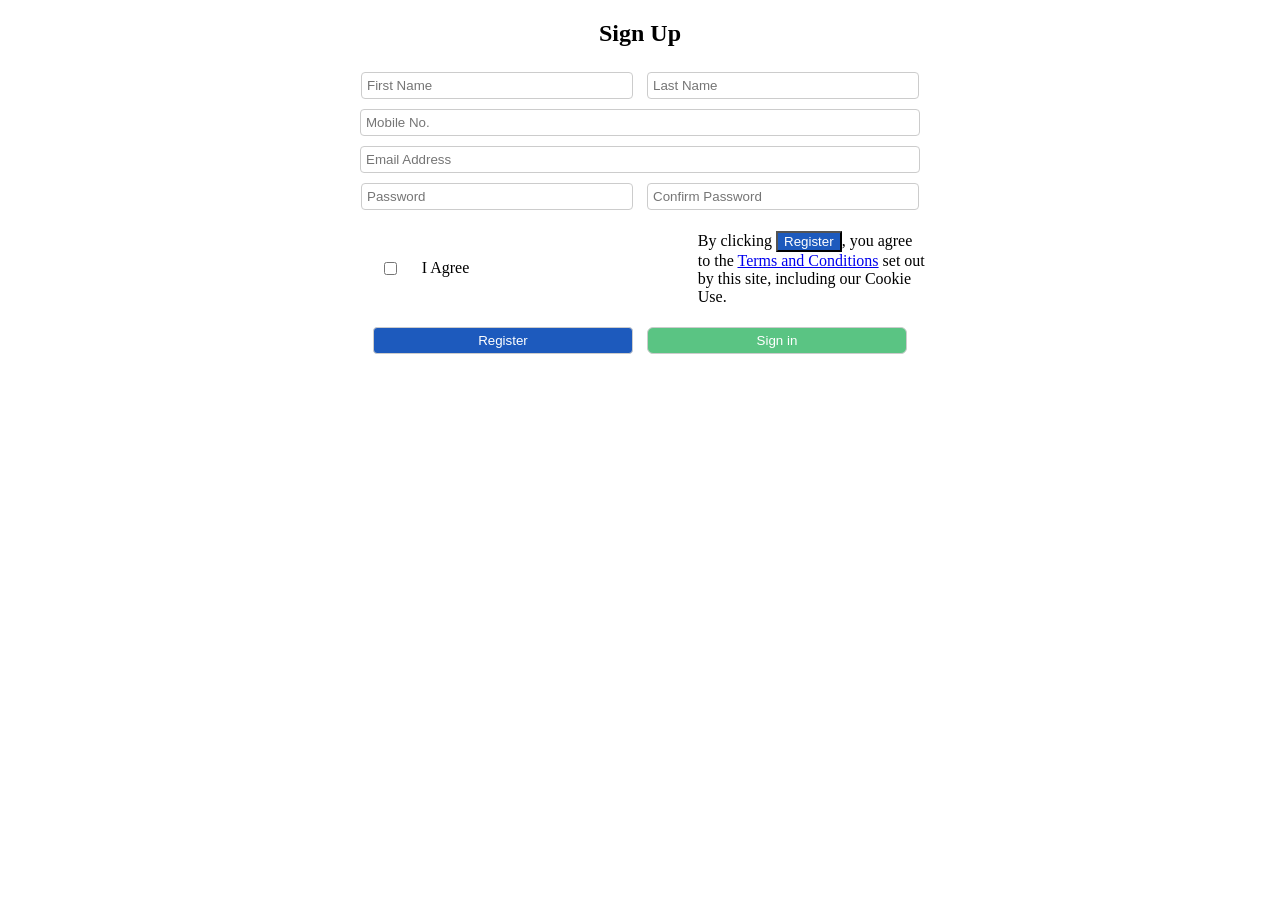
<file: assignment-1/index.html>
<!DOCTYPE html>
<html lang="en">
<head>
    <meta charset="UTF-8">
    <meta http-equiv="X-UA-Compatible" content="IE=edge">
    <meta name="viewport" content="width=device-width, initial-scale=1.0">
    <title>Sign Up</title>
    <link rel="stylesheet" href="styles.css">
</head>
<body>
    <div class="container">
        <h2>Sign Up</h2>
        <form>
            <input type="text" id="fname" placeholder="First Name">
            <input type="text" id="lname" placeholder="Last Name">
            <input type="text" id="mobile" placeholder="Mobile No.">
            <input type="text" id="email" placeholder="Email Address">
            <input type="password" id="pwd" placeholder="Password">
            <input type="password" id="cpwd" placeholder="Confirm Password">
            <div class="checkbox">
                <input type="checkbox" id="checkbox">
                <label for="checkbox" >I Agree</label>
                <p>By clicking <button id="reg">Register</button>, you agree to the <a href="#">Terms and Conditions</a> set out by this site, including our Cookie Use.</p>
            </div>
            <input type="submit" id="register" value="Register">
            <input type="submit" id="signIn" value="Sign in">
        </form>
    </div>
</body>
</html>
</file>
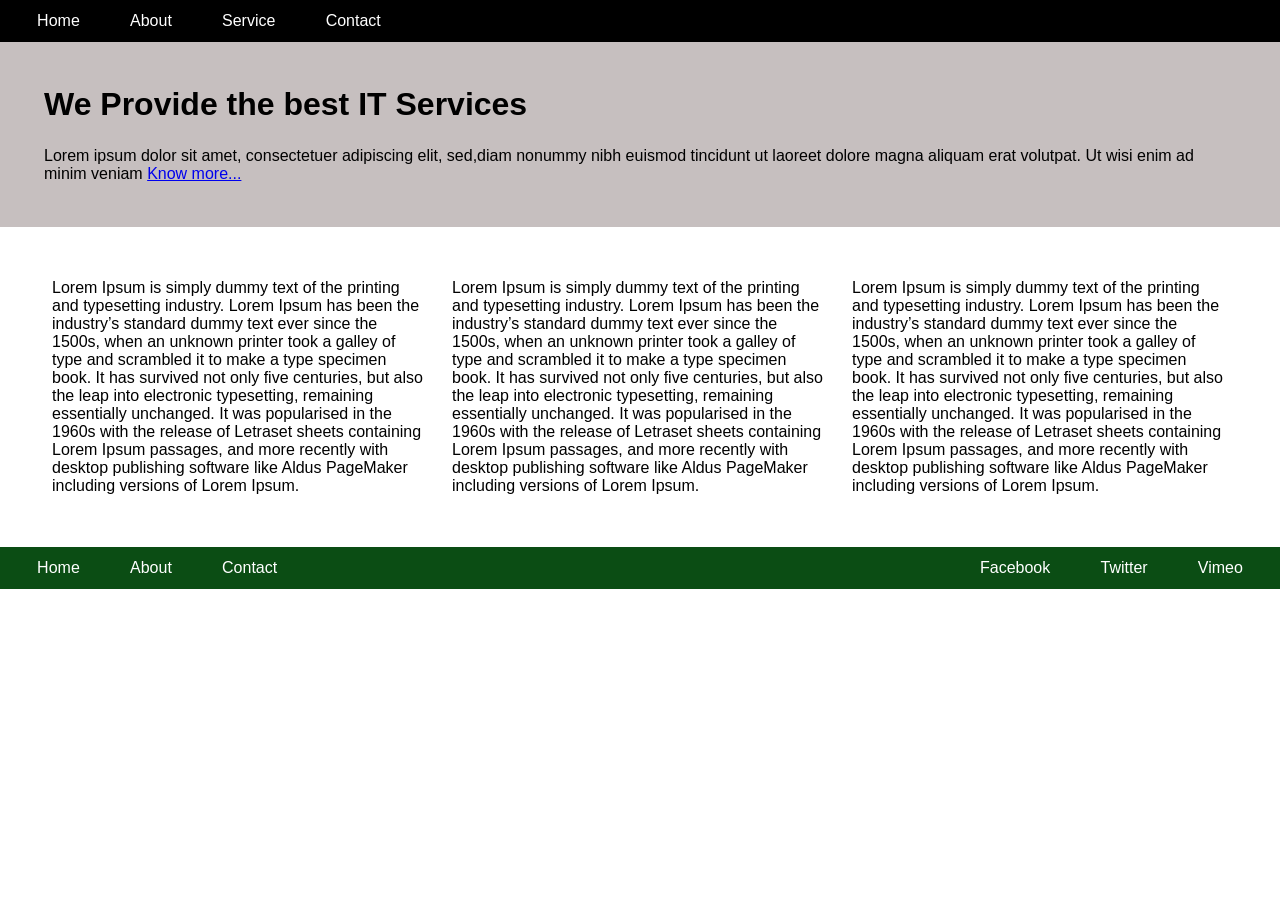
<file: assignment-2/index.html>
<!DOCTYPE html>
<html lang="en">
<head>
    <meta charset="UTF-8">
    <meta http-equiv="X-UA-Compatible" content="IE=edge">
    <meta name="viewport" content="width=device-width, initial-scale=1.0">
    <title>Home</title>
    <link rel="stylesheet" href="styles.css">
</head>
<body>
    <ul class="menu">
        <li class="menu_elem"><a href = "#">Home</a></li>
        <li class="menu_elem"><a href = "#">About</a></li>
        <li class="menu_elem"><a href = "#">Service</a></li>
        <li class="menu_elem"><a href = "#">Contact</a></li>
    </ul>
    <div class="banner">
        <h1>We Provide the best IT Services</h1>
        <p>
            Lorem ipsum dolor sit amet, consectetuer adipiscing elit, sed,diam nonummy nibh euismod tincidunt ut laoreet dolore magna aliquam erat volutpat. Ut wisi enim ad minim veniam <a href="#">Know more...</a>
        </p>
    </div>
    <div class="paragraph_container">
        <p>
            Lorem Ipsum is simply dummy text of the printing and typesetting industry. Lorem Ipsum has been the industry’s standard dummy text ever since the 1500s, when an unknown printer took a galley of type and scrambled it to make a type specimen book. It has survived not only five centuries, but also the leap into electronic typesetting, remaining essentially unchanged. It was popularised in the 1960s with the release of Letraset sheets containing Lorem Ipsum passages, and more recently with desktop publishing software like Aldus PageMaker including versions of Lorem Ipsum.
        </p>
        <p>
            Lorem Ipsum is simply dummy text of the printing and typesetting industry. Lorem Ipsum has been the industry’s standard dummy text ever since the 1500s, when an unknown printer took a galley of type and scrambled it to make a type specimen book. It has survived not only five centuries, but also the leap into electronic typesetting, remaining essentially unchanged. It was popularised in the 1960s with the release of Letraset sheets containing Lorem Ipsum passages, and more recently with desktop publishing software like Aldus PageMaker including versions of Lorem Ipsum.
        </p>
        <p>
            Lorem Ipsum is simply dummy text of the printing and typesetting industry. Lorem Ipsum has been the industry’s standard dummy text ever since the 1500s, when an unknown printer took a galley of type and scrambled it to make a type specimen book. It has survived not only five centuries, but also the leap into electronic typesetting, remaining essentially unchanged. It was popularised in the 1960s with the release of Letraset sheets containing Lorem Ipsum passages, and more recently with desktop publishing software like Aldus PageMaker including versions of Lorem Ipsum.
        </p>
    </div>
    <ul class="footer">
        <li class="footer_elem"><a href = "#">Home</a></li>
        <li class="footer_elem"><a href = "#">About</a></li>
        <li class="footer_elem"><a href = "#">Contact</a></li>
        <li class="footer_push"><a href = "#">Facebook</a></li>
        <li class="footer_elem"><a href = "#">Twitter</a></li>
        <li class="footer_elem"><a href = "#">Vimeo</a></li>
    </ul>
</body>
</html>
</file>
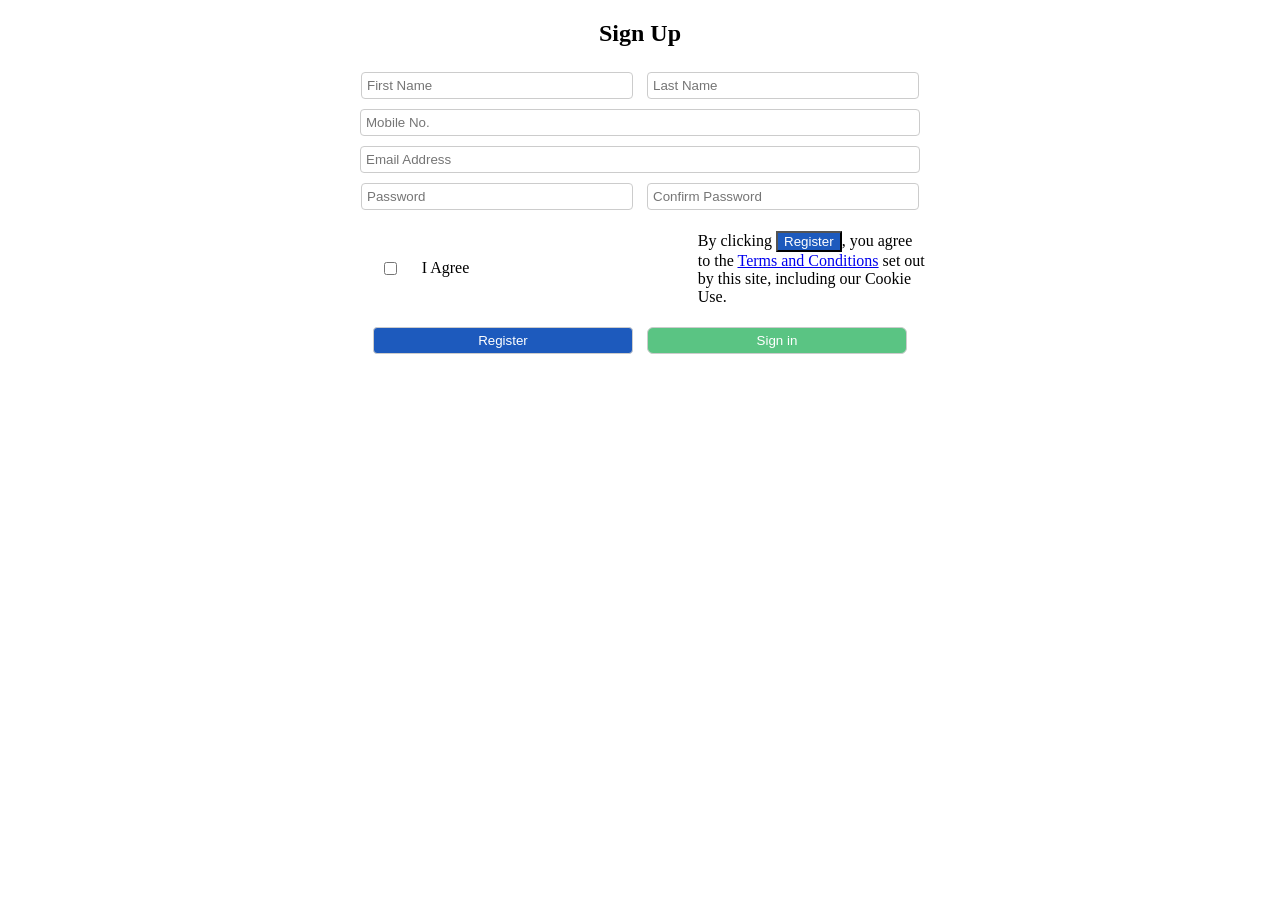
<file: day-1/index.html>
<!DOCTYPE html>
<html lang="en">
<head>
    <meta charset="UTF-8">
    <meta http-equiv="X-UA-Compatible" content="IE=edge">
    <meta name="viewport" content="width=device-width, initial-scale=1.0">
    <title>Sign Up</title>
    <link rel="stylesheet" href="styles.css">
</head>
<body>
    <div class="container">
        <h2>Sign Up</h2>
        <form>
            <input type="text" id="fname" placeholder="First Name">
            <input type="text" id="lname" placeholder="Last Name">
            <input type="text" id="mobile" placeholder="Mobile No.">
            <input type="text" id="email" placeholder="Email Address">
            <input type="password" id="pwd" placeholder="Password">
            <input type="password" id="cpwd" placeholder="Confirm Password">
            <div class="checkbox">
                <input type="checkbox" id="checkbox">
                <label for="checkbox" >I Agree</label>
                <p>By clicking <button id="reg">Register</button>, you agree to the <a href="#">Terms and Conditions</a> set out by this site, including our Cookie Use.</p>
            </div>
            <input type="submit" id="register" value="Register">
            <input type="submit" id="signIn" value="Sign in">
        </form>
    </div>
</body>
</html>
</file>
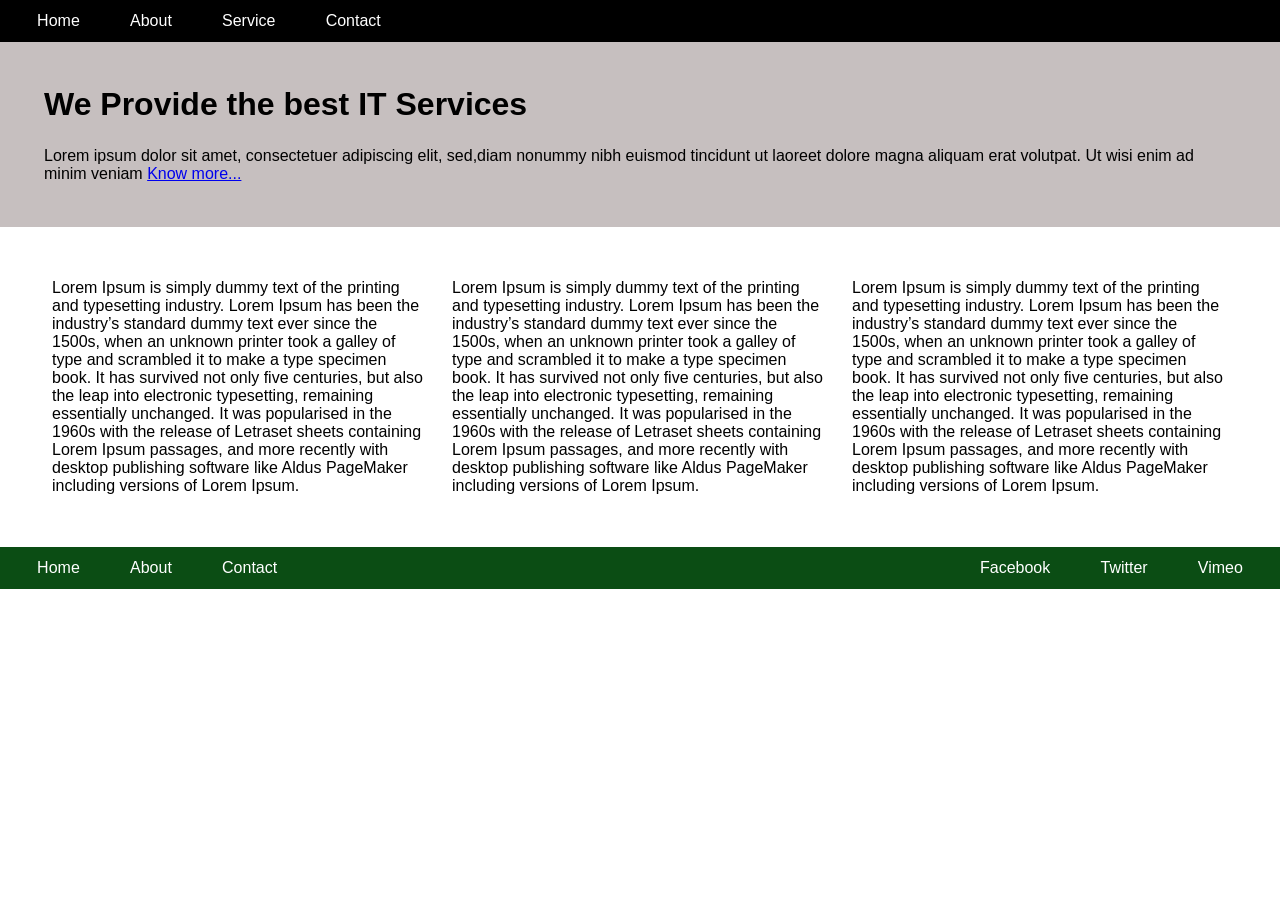
<file: day-2/index.html>
<!DOCTYPE html>
<html lang="en">
<head>
    <meta charset="UTF-8">
    <meta http-equiv="X-UA-Compatible" content="IE=edge">
    <meta name="viewport" content="width=device-width, initial-scale=1.0">
    <title>Home</title>
    <link rel="stylesheet" href="styles.css">
</head>
<body>
    <ul class="menu">
        <li class="menu_elem"><a href = "#">Home</a></li>
        <li class="menu_elem"><a href = "#">About</a></li>
        <li class="menu_elem"><a href = "#">Service</a></li>
        <li class="menu_elem"><a href = "#">Contact</a></li>
    </ul>
    <div class="banner">
        <h1>We Provide the best IT Services</h1>
        <p>
            Lorem ipsum dolor sit amet, consectetuer adipiscing elit, sed,diam nonummy nibh euismod tincidunt ut laoreet dolore magna aliquam erat volutpat. Ut wisi enim ad minim veniam <a href="#">Know more...</a>
        </p>
    </div>
    <div class="paragraph_container">
        <p>
            Lorem Ipsum is simply dummy text of the printing and typesetting industry. Lorem Ipsum has been the industry’s standard dummy text ever since the 1500s, when an unknown printer took a galley of type and scrambled it to make a type specimen book. It has survived not only five centuries, but also the leap into electronic typesetting, remaining essentially unchanged. It was popularised in the 1960s with the release of Letraset sheets containing Lorem Ipsum passages, and more recently with desktop publishing software like Aldus PageMaker including versions of Lorem Ipsum.
        </p>
        <p>
            Lorem Ipsum is simply dummy text of the printing and typesetting industry. Lorem Ipsum has been the industry’s standard dummy text ever since the 1500s, when an unknown printer took a galley of type and scrambled it to make a type specimen book. It has survived not only five centuries, but also the leap into electronic typesetting, remaining essentially unchanged. It was popularised in the 1960s with the release of Letraset sheets containing Lorem Ipsum passages, and more recently with desktop publishing software like Aldus PageMaker including versions of Lorem Ipsum.
        </p>
        <p>
            Lorem Ipsum is simply dummy text of the printing and typesetting industry. Lorem Ipsum has been the industry’s standard dummy text ever since the 1500s, when an unknown printer took a galley of type and scrambled it to make a type specimen book. It has survived not only five centuries, but also the leap into electronic typesetting, remaining essentially unchanged. It was popularised in the 1960s with the release of Letraset sheets containing Lorem Ipsum passages, and more recently with desktop publishing software like Aldus PageMaker including versions of Lorem Ipsum.
        </p>
    </div>
    <ul class="footer">
        <li class="footer_elem"><a href = "#">Home</a></li>
        <li class="footer_elem"><a href = "#">About</a></li>
        <li class="footer_elem"><a href = "#">Contact</a></li>
        <li class="footer_push"><a href = "#">Facebook</a></li>
        <li class="footer_elem"><a href = "#">Twitter</a></li>
        <li class="footer_elem"><a href = "#">Vimeo</a></li>
    </ul>
</body>
</html>
</file>
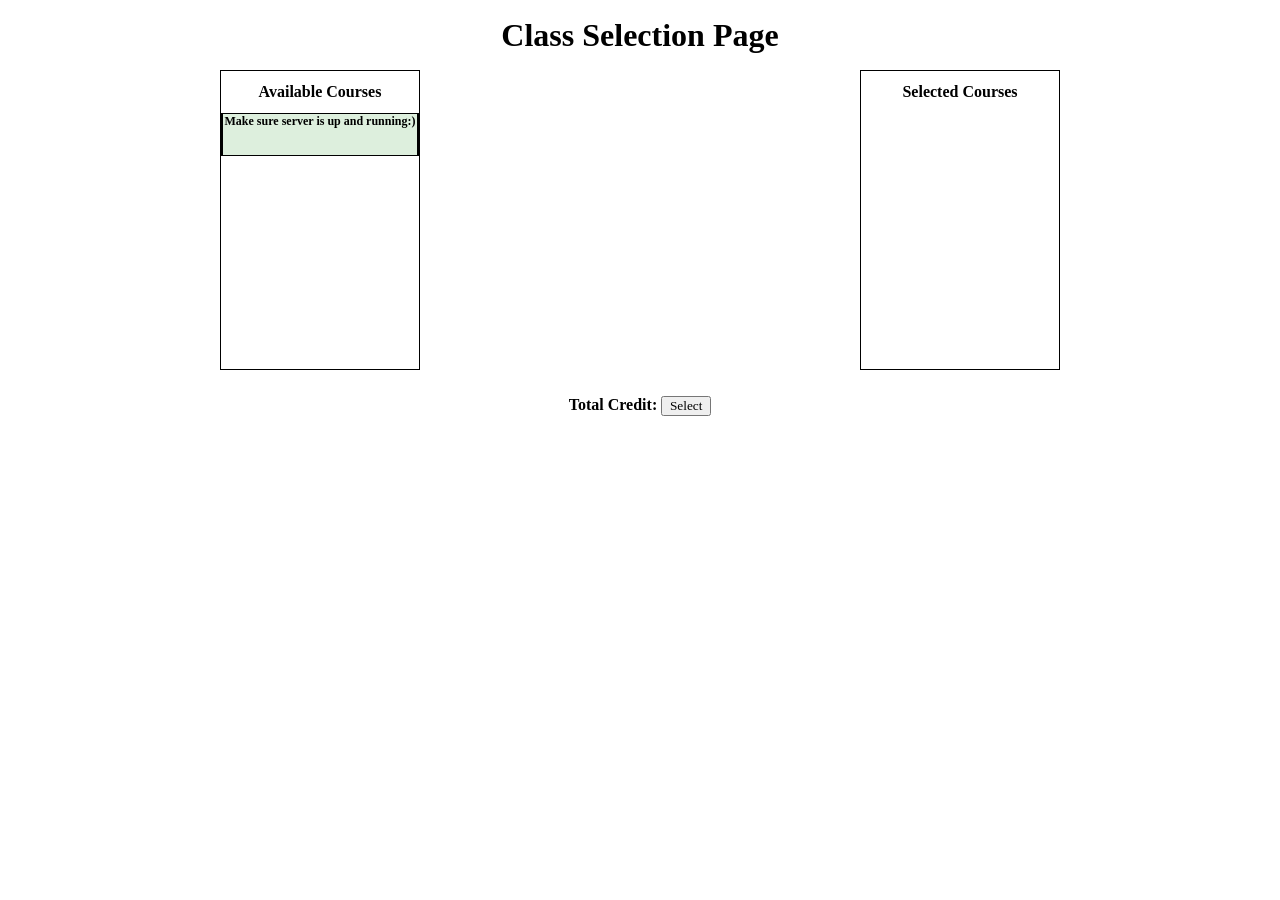
<file: Evaluation/index.html>
<!DOCTYPE html>
<html lang="en">
<head>
    <meta charset="UTF-8">
    <meta http-equiv="X-UA-Compatible" content="IE=edge">
    <meta name="viewport" content="width=device-width, initial-scale=1.0">
    <title>Home</title>
    <script type="module" src = "script.js"></script>
    <Link rel = "stylesheet" href = "styles.css">
</head>
<body>
    <header class="header">
        <b>Class Selection Page</b>
    </header>
    <main class="content">
        <section class = "lists_container">
            <section class="course_container">
                <header class="course_header"><h4>Available Courses</h4></header>
                <ul class="course_list">
                    <li class="course_list_item">
                        <span>Make sure server is up and running:)</span>
                    </li>
                </ul>
            </section>
            <section class="selected_container">
                <header class="selected_header"><h4>Selected Courses</h4></header>
                <ul class="selected_list">
                    
                </ul>
            </section>
        </section>
        <section class="counter_container">
            <span>Total Credit: </span>
            <span id = "credit"></span>
            <button id = "submit">Select</button>
        </section>
        

    </main>
    
</body>
</html>
</file>
<file: assignment-1/styles.css>
.container{
    margin: auto;
    max-width: 600px;
    min-width: 100px;
    height: auto;
    width: 50%;
    text-align:center
}


/*

input form

*/
form{
    margin: auto;
    width: 95%;
}
form input{
    margin: 5px;
    padding: 5px;
    min-width: 55px;
    outline: none;
    border:1px solid #ccc;
    border-radius: 4px; 
}
input:focus{
    border: 1px solid #1d5abd;
}
#fname{
    width: calc(100% / 2 - 25px);
}
#lname{
    width:  calc(100% / 2 - 25px);
}
#mobile{
    width: calc(100% - 22px);
}
#email{
    width: calc(100% - 22px);
}
#pwd{
    width:  calc(100% / 2 - 25px);
}
#cpwd{
    width:  calc(100% / 2 - 25px);
}
/*

checkbox

*/
form .checkbox{
    display: flex;
    align-items: center;
    margin-left: 0.5rem;
}
#checkbox{
    margin: 0;
    padding: 0;
}
form .checkbox label{
    min-width: 55px;
}
form .checkbox p{
    align-self: flex-end;
    padding-left: 40%;
    text-align: left;
}


/*

buttons

*/
#reg{
    background-color: #1d5abd;
    color: #ffffff;
    cursor:not-allowed;
}
#register{
    background-color:#1d5abd;
    color:#ffffff;
    width: calc(100% / 2 - 25px);
    min-width: 55px;
    border-radius: 4px;
}
#signIn{
    background-color:#11aa4cb0;
    color:#ffffff;
    width: calc(100% / 2 - 25px);
    min-width: 55px;
    border-radius: 6px;
}
#register:hover{
    background-color:#5c94ec;
}
#signIn:hover{
    background-color:#46ed86b0;
}
</file>
<file: assignment-2/styles.css>
:root{
    --black: #000;
    --gray:#c6bfbf;
    --green:#0b4d14; 
    --white: #fff;
}
*{
    margin:0;
    box-sizing: content-box;
    
    font-family: Arial, Helvetica, sans-serif;
}

/*menu footer*/
.menu{
    display: flex;
    flex-direction: row;
    justify-content:flex-start;
    position:sticky;
    top: 0;
    padding: 0.75rem;
    background-color:var(--black);
    color:var(--white);
    list-style-type:none;
}
.menu_elem{
    padding-inline: 2%;
    color:var(--white);
    line-height: normal;
}
.menu a{
    color:var(--white);
    text-decoration: none;
}

/*banner*/
.banner{
    padding: 2rem;
    background-color:var(--gray);
}
.banner h1{
    padding: 0.75rem;
}
.banner p{
    padding: 0.75rem;
}


/*paragraphs*/
.paragraph_container{
    display:flex;
    flex-direction: row;
    justify-content: space-around;
    padding:2.5rem;
}
.paragraph_container p{
    padding: 0.75rem
}


/*footer*/
.footer{
    display: flex;
    flex-direction: row;
    justify-content:flex-start;
    position:sticky;
    bottom: 0;
    padding: 0.75rem;
    background-color: var(--green);
    color: var(--white);
    list-style-type: none;
}
.footer a{
    color: var(--white);
    text-decoration: none;
}
.footer_elem{
    padding-inline: 2%;
    color:var(--white);
    line-height: normal;
}
.footer_push{
    padding-inline: 2%;
    margin-left: auto;
    color:var(--white);
}
</file>
<file: day-1/styles.css>
.container{
    margin: auto;
    max-width: 600px;
    min-width: 100px;
    height: auto;
    width: 50%;
    text-align:center
}


/*

input form

*/
form{
    margin: auto;
    width: 95%;
}
form input{
    margin: 5px;
    padding: 5px;
    min-width: 55px;
    outline: none;
    border:1px solid #ccc;
    border-radius: 4px; 
}
input:focus{
    border: 1px solid #1d5abd;
}
#fname{
    width: calc(100% / 2 - 25px);
}
#lname{
    width:  calc(100% / 2 - 25px);
}
#mobile{
    width: calc(100% - 22px);
}
#email{
    width: calc(100% - 22px);
}
#pwd{
    width:  calc(100% / 2 - 25px);
}
#cpwd{
    width:  calc(100% / 2 - 25px);
}
/*

checkbox

*/
form .checkbox{
    display: flex;
    align-items: center;
    margin-left: 0.5rem;
}
#checkbox{
    margin: 0;
    padding: 0;
}
form .checkbox label{
    min-width: 55px;
}
form .checkbox p{
    align-self: flex-end;
    padding-left: 40%;
    text-align: left;
}


/*

buttons

*/
#reg{
    background-color: #1d5abd;
    color: #ffffff;
    cursor:not-allowed;
}
#register{
    background-color:#1d5abd;
    color:#ffffff;
    width: calc(100% / 2 - 25px);
    min-width: 55px;
    border-radius: 4px;
}
#signIn{
    background-color:#11aa4cb0;
    color:#ffffff;
    width: calc(100% / 2 - 25px);
    min-width: 55px;
    border-radius: 6px;
}
#register:hover{
    background-color:#5c94ec;
}
#signIn:hover{
    background-color:#46ed86b0;
}
</file>
<file: day-2/styles.css>
:root{
    --black: #000;
    --gray:#c6bfbf;
    --green:#0b4d14; 
    --white: #fff;
}
*{
    margin:0;
    box-sizing: content-box;
    
    font-family: Arial, Helvetica, sans-serif;
}

/*menu footer*/
.menu{
    display: flex;
    flex-direction: row;
    justify-content:flex-start;
    position:sticky;
    top: 0;
    padding: 0.75rem;
    background-color:var(--black);
    color:var(--white);
    list-style-type:none;
}
.menu_elem{
    padding-inline: 2%;
    color:var(--white);
    line-height: normal;
}
.menu a{
    color:var(--white);
    text-decoration: none;
}

/*banner*/
.banner{
    padding: 2rem;
    background-color:var(--gray);
}
.banner h1{
    padding: 0.75rem;
}
.banner p{
    padding: 0.75rem;
}


/*paragraphs*/
.paragraph_container{
    display:flex;
    flex-direction: row;
    justify-content: space-around;
    padding:2.5rem;
}
.paragraph_container p{
    padding: 0.75rem
}


/*footer*/
.footer{
    display: flex;
    flex-direction: row;
    justify-content:flex-start;
    position:sticky;
    bottom: 0;
    padding: 0.75rem;
    background-color: var(--green);
    color: var(--white);
    list-style-type: none;
}
.footer a{
    color: var(--white);
    text-decoration: none;
}
.footer_elem{
    padding-inline: 2%;
    color:var(--white);
    line-height: normal;
}
.footer_push{
    padding-inline: 2%;
    margin-left: auto;
    color:var(--white);
}
</file>
<file: Evaluation/styles.css>
:root{
	--height-header: 70px;
	--color-green:rgb(221, 239, 221);
	--height-container: 300px;
	--width-container: 200px;
}
html,
body {
  width: 100vw;
  height: 100vh;
  
}
*{
	padding: 0;
	margin: 0;
	box-sizing: border-box;
	font-family: "Times New Roman", Times, serif;
}
.header {
	height: var(--height-header);
	width: 100%;
	line-height: var(--height-header);
	font-size:2rem;
	text-transform: capitalize;
	text-align: center
}
/*flex container*/
.lists_container{
    display: flex;
    justify-content: space-around;
}
/*flex element*/
.course_container, .selected_container{
	height: var(--height-container);
	width: var(--width-container);
	border: 1.5px solid black;
	overflow: auto;
	text-align:center;
}
.course_header, .selected_header{
	height: calc(calc(var(--height-container) - 3px)/7);
	line-height: calc(calc(var(--height-container) - 3px)/7);
	
	text-transform: capitalize;
}
.course_list, .selected_list{
	list-style-type: none;
}
.course_list_item{
	height: calc(calc(var(--height-container) - 3px)/7);
	font-size: 0.75rem;
	font-weight: 600;
}
.course_list_item:nth-child(odd){
	background: var(--color-green);
	border-block: 1px solid black;
	border-inline: 2px solid black;
}
.course_list_item:nth-child(even){
	background: white;
	border-block: 1px solid black;
	border-inline: 2px solid black;
}
/*counter*/
.counter_container{
	height: var(--height-header);
	line-height: var(--height-header);
	text-align: center;
	font-size: 1rem;
	font-weight: 600
}
#submit{
	width: 50px;
}
</file>
